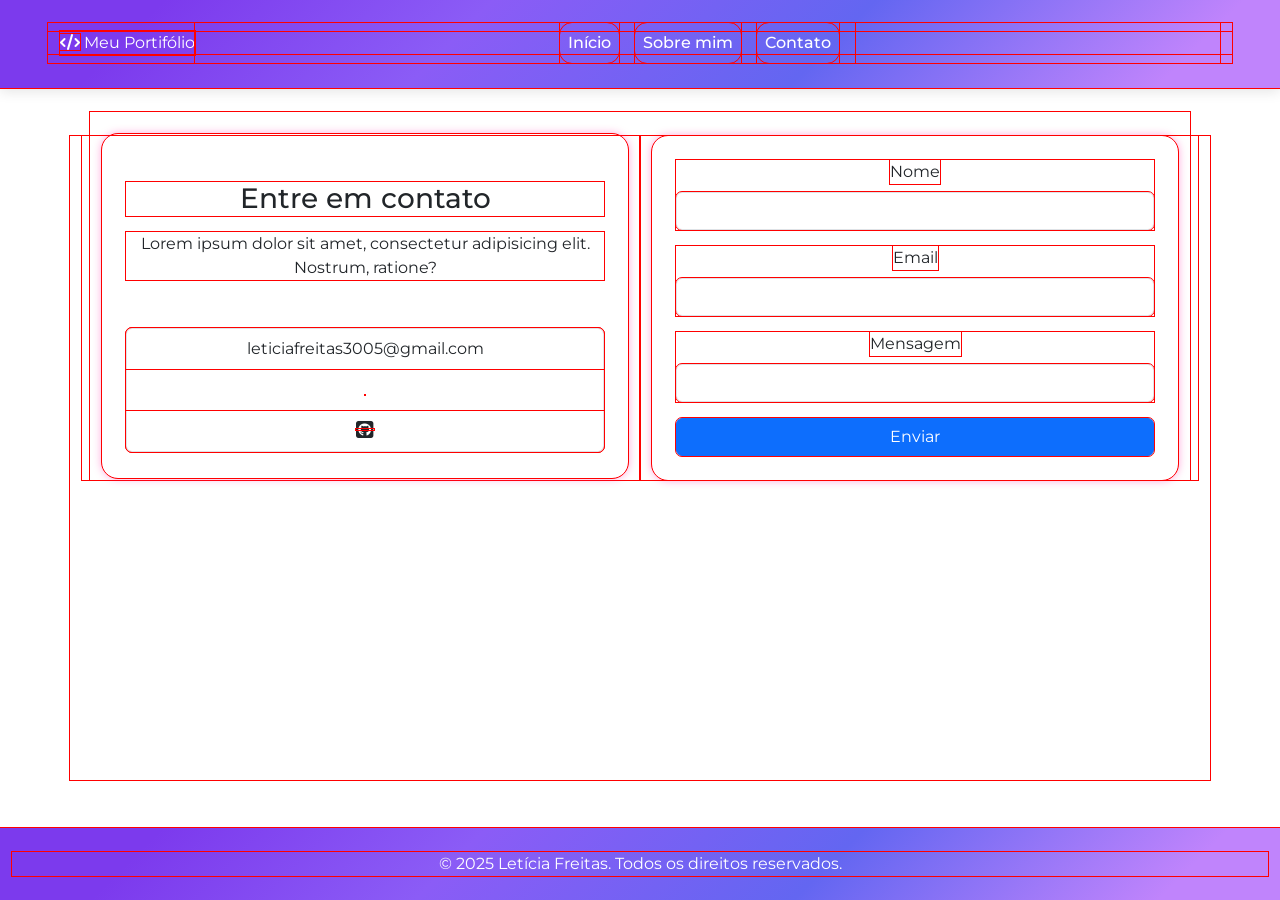
<file: Portifólio/contato.html>
<!DOCTYPE html>
<html lang="pt-br">
<head>
    <meta charset="UTF-8">
    <meta name="viewport" content="width=device-width, initial-scale=1.0">
    <!--LINK DO ÍCONE-->
     <link rel="icon" href="caminho/para/seu/favicon.ico" type="image/x-icon">
    <!--BOOTSTRAP CSS-->
    <link rel="stylesheet" href="https://cdn.jsdelivr.net/npm/bootstrap@5.3.8/dist/css/bootstrap.min.css">
    <!--LINK DO CSS EXTERNO-->
    <link rel="stylesheet" href="assets/style.css">
    <!--LINK DO FONT AWESOME-->
    <link rel="stylesheet" href="https://cdnjs.cloudflare.com/ajax/libs/font-awesome/6.5.0/css/all.min.css" integrity="sha512-..." crossorigin="anonymous" referrerpolicy="no-referrer" />
    <title>Portifólio</title>
</head>
<body>
    <!--INICIO HEADER-->
    <header id="header" class="container-fluid px-3 px-md-5 bg-dark"><!--a classe d-flex significa display-flex, faz com que o container fique flexível e os elementos dentro dele passam a ficarem organizados em uma linha | a classe align-items-center centraliza o conteúdo-->
        <!--INICIO NAV-->
        <nav id="nav" class="navbar navbar-expand-lg navbar-dark d-flex align-items-center"><!--a classe navbar-expand-lg faz com que os links da barra de navegação apareçam | bg-body-tertiary faz com que o elemento fique com uma cor cinza claro-->
            <div id="logo" class="container-fluid">
                <!--IMAGEM NAVBAR-->
                <a href="index.html" class="text-decoration-none text-white">
                    <i class="fa-solid fa-code" style="color: #ffffff;"></i>
                    <!--<img src="/docs/5.3/assets/brand/bootstrap-logo.svg" alt="Logo" width="30" height="24" class="d-inline-block align-text-top ">-->
                Meu Portifólio</a>

            <!-- BOTÃO HAMBURGUER (MENU RESPONSIVO) -->
            <button class="navbar-toggler" type="button" data-bs-toggle="collapse" data-bs-target="#menu">
                <span class="navbar-toggler-icon"></span>
            </button>
            <!--MENU-->
            <div id="menu" class="collapse navbar-collapse">
                <!--LINK PARA O INÍCIO-->
                <ul class="navbar-nav mx-auto">
                    <li class="nav-item me-3 ms-24">
                        <a class="nav-link active" aria-current="page" href="index.html">Início</a>
                    </li>
                <!--LINK PARA SOBRE MIM-->
                    <li class="nav-item me-3">
                        <a class="nav-link active" aria-current="page" href="sobre_mim.html">Sobre mim</a>
                    </li>
                <!--LINK PARA SOBRE MIM-->
                    <li class="nav-item me-3">
                        <a class="nav-link active" aria-current="page" href="contato.html">Contato</a>
                    </li>
                     <!--<li class="nav-item d-flex gap-3 mt-2">
                        <a href=" https://www.linkedin.com/in/let%C3%ADcia-freitas-2b7ba02b1/" target="_blank"><i class="fa-brands fa-square-linkedin fa-lg"></i></a>
                        <a href="https://github.com/Leticia3005" target="_blank"><i class="fa-brands fa-square-github fa-lg"></i></a>
                    </li>-->
                </ul>
                <!--LINKEDIN E GITHUB-->
                <!--<ul class="list-unstyled d-flex gap-3"> a classe list-unstyled: tira o estilo padrão da lista | d-flex: deixa os itens lado a lado | gap-3: adiciona um espaçamento entre os ícones-->
                    
                </ul>
            </div>
        <!--FIM NAV-->
        </nav>
    <!--FIM HEADER-->
    </header>
    
    <main class="container my-5">
    <div class="d-flex justify-content-center">
        <div class="row w-100 text-center align-items-stretch g-4" style="max-width: 1100px;">
            <!-- CARD DE CONTATO -->
            <div class="col-12 col-md-6">
                <div id="contact" class="p-4 h-100">
                    <h3 class="mt-4">Entre em contato</h3>
                    <p class="mt-3">Lorem ipsum dolor sit amet, consectetur adipisicing elit. Nostrum, ratione?</p>
                    <div class="list-group mt-5">
                        <a href="#" target="_blank" class="list-group-item list-group-item-action">leticiafreitas3005@gmail.com</a>
                        <a href="https://www.linkedin.com/in/let%C3%ADcia-freitas-2b7ba02b1/" target="_blank" class="list-group-item list-group-item-action"><i class="fa-brands fa-square-linkedin"></i></a>
                        <a href="https://github.com/Leticia3005" target="_blank" class="list-group-item list-group-item-action"><i class="fa-brands fa-square-github fa-lg"></i></a>
                    </div>
                </div>
            </div>

            <!-- FORMULÁRIO -->
            <div class="col-12 col-md-6">
                <form id="form" class="p-4 h-100">
                <div class="mb-3">
                    <label for="exampleInputEmail1" class="form-label">Nome</label>
                    <input type="email" class="form-control" id="exampleInputEmail1" aria-describedby="emailHelp">
                </div>
                <div class="mb-3">
                    <label for="exampleInputPassword1" class="form-label">Email</label>
                    <input type="password" class="form-control" id="exampleInputPassword1">
                </div>
                <div class="mb-3">
                    <label for="exampleInputMessage" class="form-label">Mensagem</label>
                    <input type="text" class="form-control" id="exampleInputMessage">
                </div>
                <button type="submit" id="submit" class="btn btn-primary w-100">Enviar</button>
                </form>
            </div>
        </div>
    </div>
</main>

    <footer class="container-fluid py-4 text-center bg-dark text-white">
        <p class="mb-0">&copy; 2025 Letícia Freitas. Todos os direitos reservados.</p>
    </footer><!--EXPLICAÇÃO-->
    <!--BOOTSTRAP JS-->
    <script src="https://cdn.jsdelivr.net/npm/bootstrap@5.3.8/dist/js/bootstrap.bundle.min.js" defer></script>
</body>
</html>
</file>
<file: Portifólio/assets/style.css>
@import url('https://fonts.googleapis.com/css2?family=Montserrat:ital,wght@0,100..900;1,100..900&display=swap');

* {
  box-sizing: border-box;
  margin: 0;
  padding: 0;
}

html, body {
  height: 100%;
  display: flex;
  flex-direction: column;
  font-family: 'Montserrat', sans-serif;
  /*o body ocupa toda a altura da tela, o display:flex transforma o body em um container flexível, o que permite que o body seja organizado de forma flexível e responsiva e o display está organizado em colunas*/
}

:root{
  /* Paleta principal (tons combinados) */
  --purple-700: #7C3AED;  /* roxo vibrante principal */
  --purple-600: #8B5CF6;  /* lavanda suave / transição */
  --indigo-500:  #6366F1; /* azul arroxeado - profundidade */
  --lavender-300: #C084FC;/* lilás claro - luz/realce */

  --coral: #ec5960;
  --rosa: #ff5978;

  --font-light: 300;
  --font-regular: 400;
  --font-medium: 500;
  --font-semibold: 600;
  --font-bold: 700;

  --text-white: #fffafa;
}

#header{
    background: linear-gradient(135deg,rgba(124, 58, 237, 1) 12%, rgba(139, 92, 246, 1) 36%, rgba(99, 102, 241, 1) 64%, rgba(192, 132, 252, 1) 91%);
    box-shadow: 0 4px 12px rgba(0, 0, 0, 0.1);
    /*border: 2px solid #ff1457;*/
    transition: all 0.4s ease;
    padding-top: 2rem;
    overflow: visible; /* evita que o conteúdo "vaze" ao expandir */
}

.navbar-collapse.show{
    padding-bottom: 1rem;
}

#nav{
    background: transparent;
    height: 40%;
    justify-content: space-between;
}

/*ESTILO DA FOTO DO PERFIL NO INDEX.HTML*/
#profile_picture{
    height: 18rem;
    width: 18rem;
    object-fit: cover;
}

.nav-item{
    transition: all 0.3s ease; /*cria uma animação leve*/
}


#section_about_me{
    min-height: 100vh;
}

.text_profile{
    font-weight: var(--font-regular);
}

#menu ul{
    font-weight: var(--font-medium);
}

/*a:hover{
    background: linear-gradient(135deg, #ff5978, #ff5978, #ff0f95);
    border-radius: 10px;
     transition: background-color 0.3s ease, color 0.3s ease; 
}*/

/*LINKS DA BARRA DE NAVEGAÇÃO*/
.nav-link {
  color: var(--text-color, #fff);
  font-weight: 500;
  padding: 8px 18px;
  border-radius: 12px; /*arredonda*/
  transition: all 0.3s ease; /*animação suave*/
}

/*HOVER COM GRADIENTE DOS LINKS DABARRA DE NAVEGAÇÃO*/
.nav-link:hover {
  background: linear-gradient(135deg, #ff7eb3, #ff758c, #ff9770);
  color: #fff;
  box-shadow: 0 0 10px rgba(255, 0, 149, 0.4);
  transform: translateY(-2px); /*faz "levantar" ao passar o mouse*/
}

#bottom_div{
  justify-content: space-around;
  background: linear-gradient(135deg, rgba(124, 58, 237, 1) 12%, rgba(139, 92, 246, 1) 36%, rgba(99, 102, 241, 1) 64%, rgba(192, 132, 252, 1) 91%);
  padding: 2rem 0; 
}

.card{
  box-shadow: 0 0 10px rgba(255, 0, 149, 0.4);
  transition: all 0.3s ease; /*animação leve*/
}

.card:hover{
  transform: translateY(-2px); /*faz "levantar" ao passar o mouse*/
}

/*FORMULÁRIO*/
#contact, #form{
  box-shadow: 0 0 10px rgba(255, 0, 149, 0.4);
  border-radius: 1rem;
  height: 100%;
  transition: all 0.3s ease; /*animação suave*/
}

#contact, #form:hover{
  transform: translateY(-2px); /*faz "levantar" ao passar o mouse*/
}

/*RESPONSIVIDADE*/
/*991: telas medianas*/

/**/
@media (max-width: 991px) {
  #menu {
    background: transparent;
    text-align: center;
    transition: all 0.3s ease;
  }

  /*assim que o menu for aberto, o header vai aumentar de tamanho*/
  #header.expanded {
    height: 100vh; /*o header ocupa a altura da tela inteira*/
    align-items: flex-start; /*alinha o conteúdo no topo do site*/
    padding-top: 1rem;
  }

  /*links dentro da barra de navegação*/
  #menu .nav-link {
    color: #fff;
    padding: 0.75rem 0;
    font-size: 1.2rem;
  }

}

#contact:hover, #form:hover {
  transform: translateY(-2px);
}

footer{
    background: linear-gradient(135deg, rgba(124, 58, 237, 1) 12%, rgba(139, 92, 246, 1) 36%, rgba(99, 102, 241, 1) 64%, rgba(192, 132, 252, 1) 91%);
    height: auto; /*height:auto faz com que o footer a altura do footer se ajuste automaticamente de acordo com o conteúdo que está dentro dele*/
}

* {
  outline: 1px solid red;
}

main {
  flex: 1; /* cresce para preencher o espaço restante */
}
</file>
